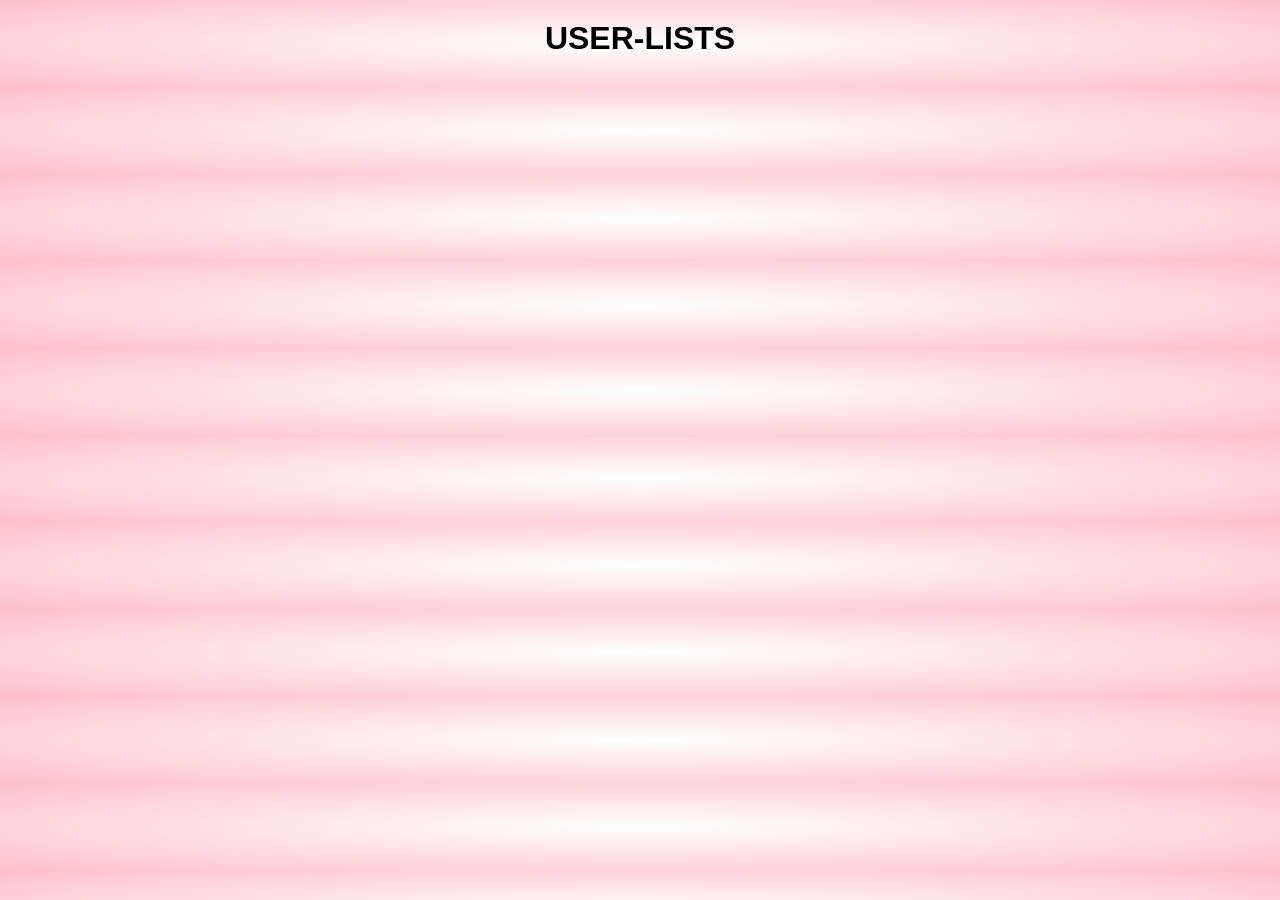
<file: index.html>
<!DOCTYPE html>
<html lang="en">
<head>
    <meta charset="UTF-8">
    <meta name="viewport" content="width=device-width, initial-scale=1.0">
    <title>Document</title>
    <link rel="stylesheet" href="style.css">
</head>
<body> 
    <!-- <img src="sapphire store logo.png"> -->
    <h1>    USER-LISTS</h1>
    <div id="user-list"></div>
    <script>

// 1. Fetch :fecth is used to make HTTP requests*
// fetch("https://fakestoreapi.com/products")
//     .then((response) => response.json())
//     .then((data) => console.log(data))
//     .catch((error) => console.error(error));

 //2. ASYNCRONOUS FUNCTION (ASYNC AND AWAIT)(GENERAL WAY OF CALLING A FUCTION)
 //1. Create a function
// 2. Create try and catch blocks
// 3. catch the error
// 4. Fetch your Api
//5. Convert to response to json
//6. Write your async function
//7. call your function
//8. consume your API
// async function getProducts () {
//      try{
//        const response =  await fetch("https://fakestoreapi.com/products")
//        const products = await response.json()
//     //    console.log(products);

//        const productList = document.querySelector("#product-list");

//        products.forEach((product) => {
//               const productCard = document.createElement("div");

//               productCard.innerHTML = ` 
//                 <img src="${product.image}" style="width: 200px; height: 200px;"/> 
//                 <h2 style="font-size: 16px; font-weight: bold; color: #534f0cf0">${product.title}</h2>
//                 <p>${product.description}</p> 
//                 <p>$${product.price}</p> 
//                 <p>Category: ${product.category}</p>
//               `;
//               productList.appendChild(productCard);
//        });

//     } catch (error) {
//         console.error("Error:", error);
//     }
// }
// getProducts();

// async function getPosts () {
//        try{
//         const response =  await fetch("https://dummyjson.com/posts")
//         const data = await response.json();
//         console.log(data);
//        }catch (error) {
//             console.error("Error:", error)
//        }
//     }
//     getPosts();



       async function getUserList() {
        try {
            const response = await fetch("https://dummyjson.com/users");
            const data = await response.json();
            console.log(data)

            const userList = document.querySelector("#user-list");

            data.users.forEach((user) => {
                const userDiv = document.createElement("div");
                userDiv.innerHTML = `
                    <p>User ID: "${user.id}"</p>
                    <p>Name: "${user.firstName}" ${user.lastName}</p>
                    <p>Email: "${user.email}"</p>
                    <p>Age: "${user.age}"</p>
                    <p>Phone: "${user.phone}"</p>
                    <p>Username:" ${user.username}"</p>
                     <p>Password: "${user.password}"</p>
                        <p>Email: "${user.email}"</p>
                    <img src ="${user.image}">
                    <p>Hair: "${user.hair.color}" ${user.hair.type}<p>
                         
                    <hr/>


                    
                `;
                userList.appendChild(userDiv);
            });
        } catch (error) {
            console.error("Error:", error);
        }
    }
    getUserList();
    </script>

</body>
</html>
</file>
<file: style.css>
body{
    font-family: Arial, sans-serif;
    margin: 10px 90px;
    padding: 0;
     background: radial-gradient(#fff, pink)

}
img{
    width: 80px;
}
 h1{
    text-align: center;
    margin: 20px ;
 }
 #user-list{
    display: flex;
    flex-wrap: wrap;
    justify-content: flex-start;
    gap: 20px;
}
#user-list div{
    background-color: white;
    border: 1px solid red;
    border-radius: 5px;
    margin: 10px;
    padding: 10px;
    width: 300px;
    box-shadow: 0 2px 5px rgba(0, 0, 0, 0.1);
    
}

#user-list div:hover{
    transform: translateY(-5px) scale(1.03);
  box-shadow: 0 4px 16px rgba(0,0,0,0.12);

}
#user-list img{
    max-width: 100%;
    border-bottom: 1px solid #ddd;
    padding-bottom: 10px;
}
</file>
